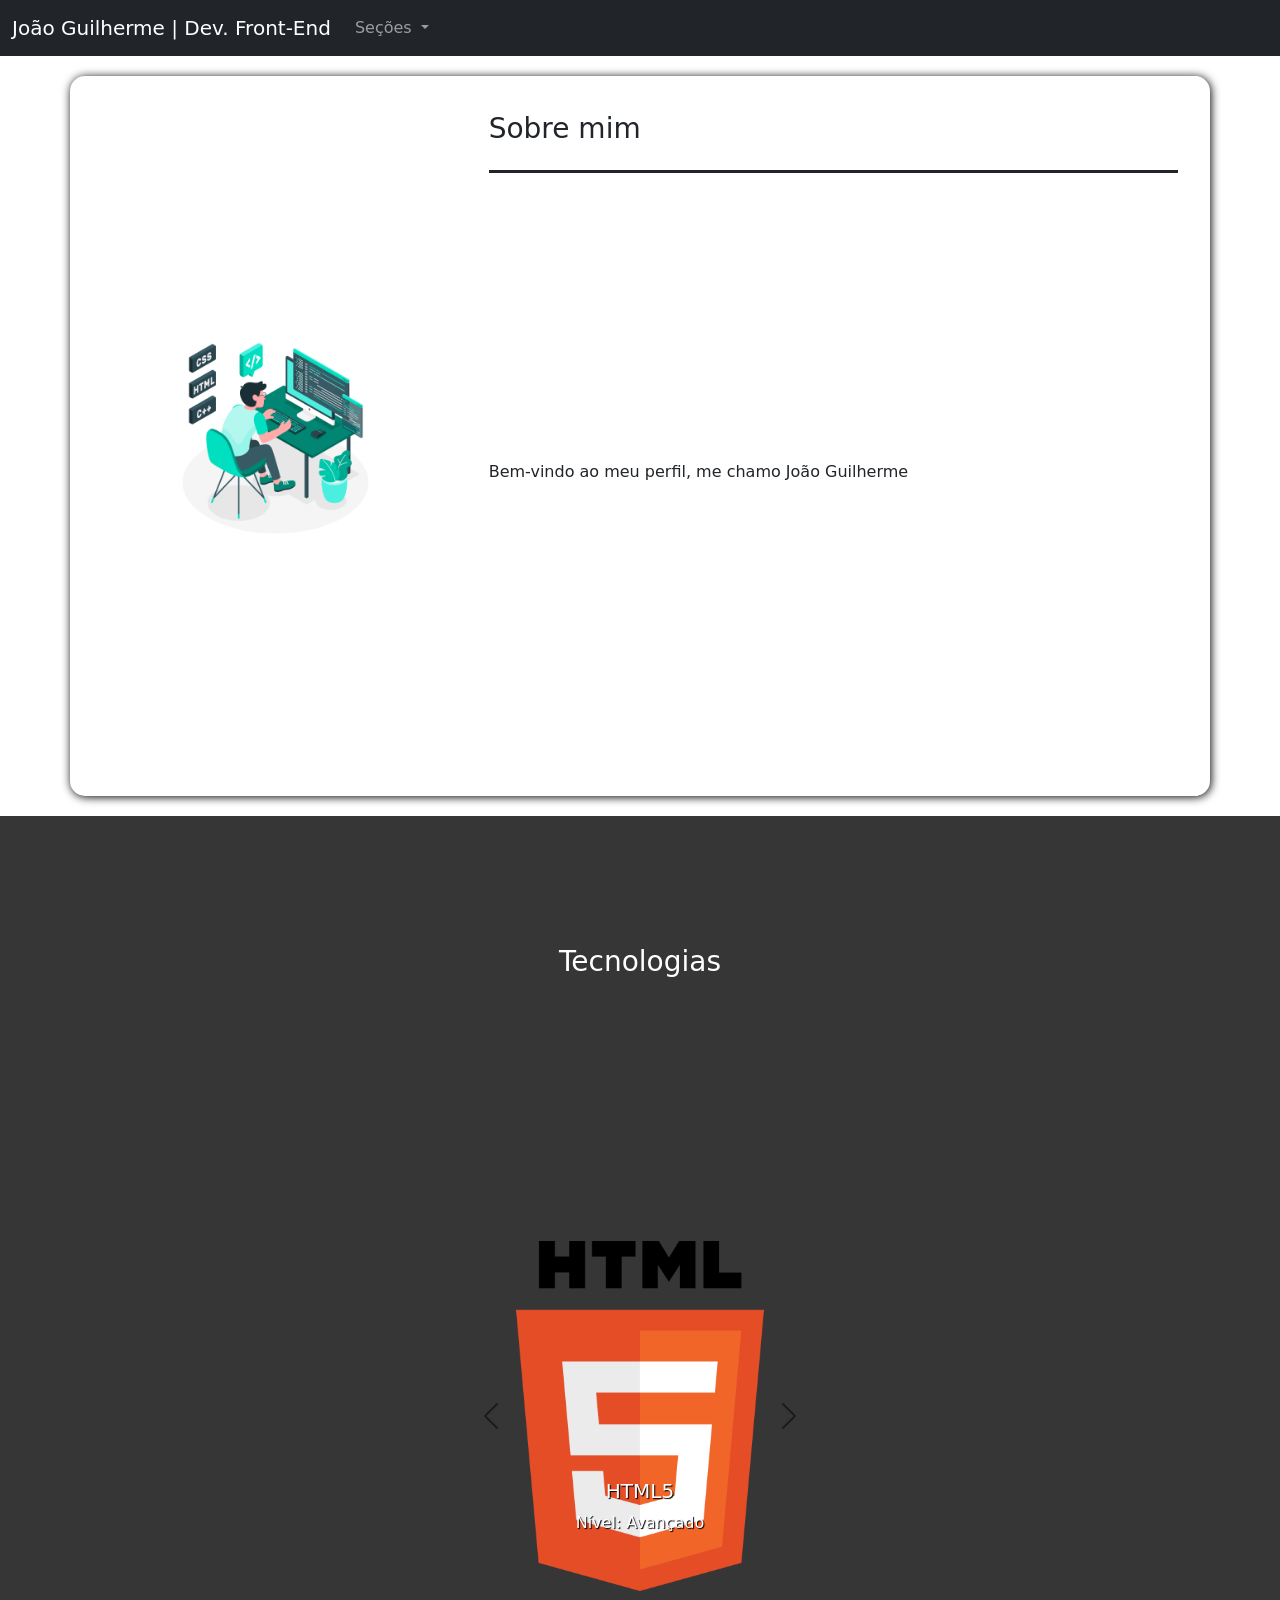
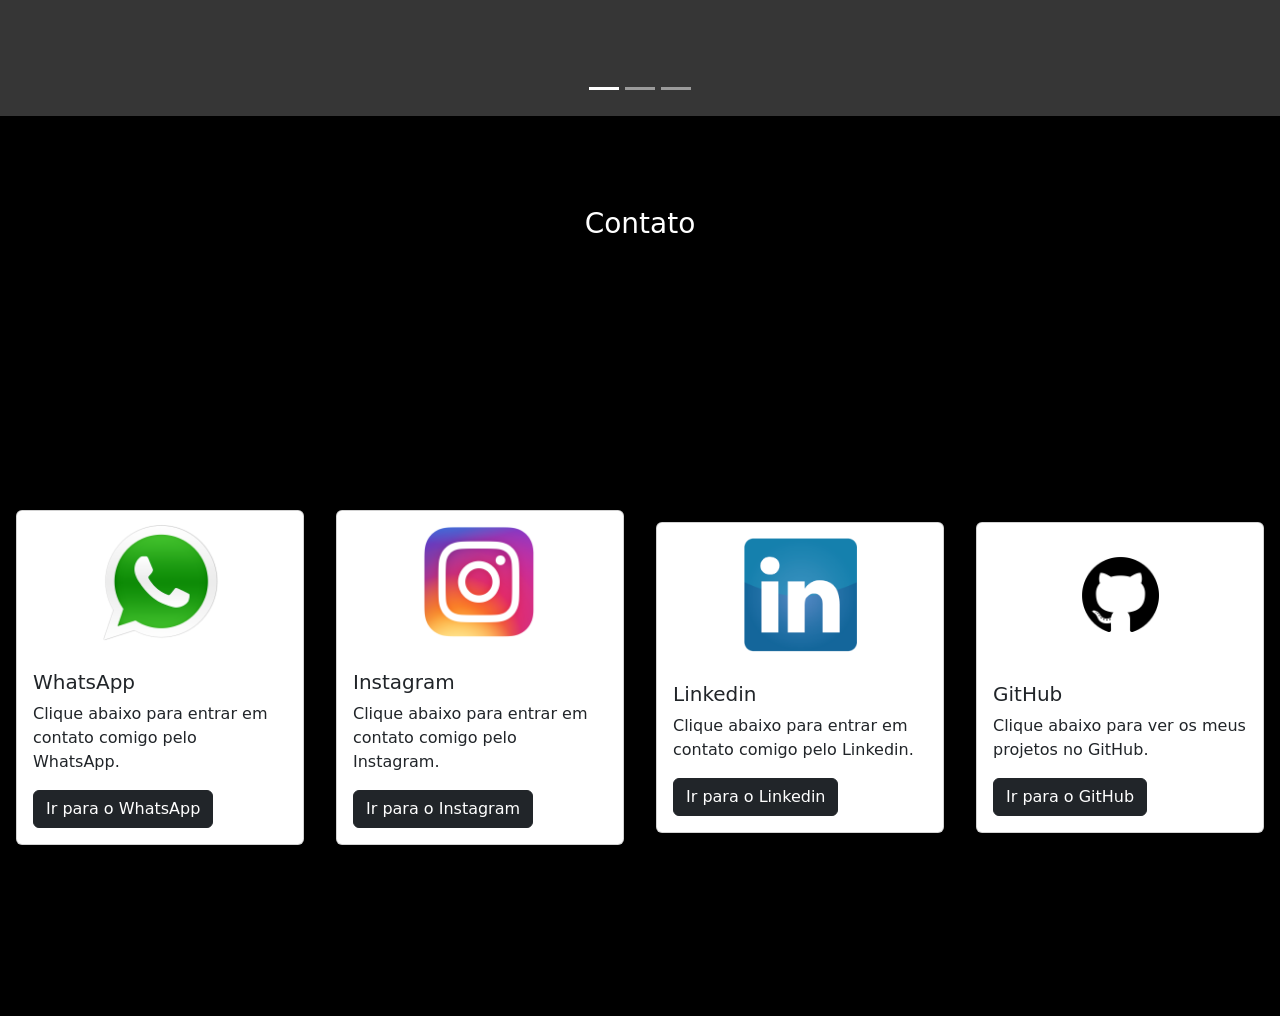
<file: index.html>
<!DOCTYPE html>
<html lang="pt-br">
<head>
    <meta charset="UTF-8">
    <meta http-equiv="X-UA-Compatible" content="IE=edge">
    <meta name="viewport" content="width=device-width, initial-scale=1.0">
    <link rel="stylesheet" href="style.css">
    <link href="https://cdn.jsdelivr.net/npm/bootstrap@5.0.2/dist/css/bootstrap.min.css" rel="stylesheet" integrity="sha384-EVSTQN3/azprG1Anm3QDgpJLIm9Nao0Yz1ztcQTwFspd3yD65VohhpuuCOmLASjC" crossorigin="anonymous">
    <title>João Guilherme</title>
</head>
<body>
      <div class="primeira_parte">
        <nav class="navbar navbar-expand-lg navbar-dark bg-dark">
          <div class="container-fluid">
            <a class="navbar-brand" href="#">João Guilherme | Dev. Front-End</a>
            <button class="navbar-toggler" type="button" data-bs-toggle="collapse" data-bs-target="#navbarNavDarkDropdown" aria-controls="navbarNavDarkDropdown" aria-expanded="false" aria-label="Toggle navigation">
              <span class="navbar-toggler-icon"></span>
            </button>
            <div class="collapse navbar-collapse" id="navbarNavDarkDropdown">
              <ul class="navbar-nav">
                <li class="nav-item dropdown">
                  <a class="nav-link dropdown-toggle" href="#" id="navbarDarkDropdownMenuLink" role="button" data-bs-toggle="dropdown" aria-expanded="false">
                    Seções
                  </a>
                  <ul class="dropdown-menu dropdown-menu-dark" aria-labelledby="navbarDarkDropdownMenuLink">
                    <li><a class="dropdown-item" href="#tecnologias">Tecnologias</a></li>
                    <li><a class="dropdown-item" href="#info">Contato</a></li>
                    <li><a class="dropdown-item" href="#">Projetos</a></li>
                  </ul>
                </li>
              </ul>
            </div>
          </div>
        </nav>
        <div class="container">
          <div class="foto">
            <img src="./img/3426526.jpg">
          </div>
          <div class="texto">
            <div class="titulo">
              <h3>Sobre mim</h3>
            </div>
            <div class="descricao">
              <p id="paragrafo">Bem-vindo ao meu perfil, me chamo João Guilherme, tenho 23 anos sou estudante de Análise e desenvolvimento de sistemas na Unifacs. Busco me desenvolver dia após dia para chegar a excelência e ajudar as pessoas, já que esse é o meu maior desejo "Ajudar as pessoas e poder mudar o mundo".</p>
            </div>
          </div>
        </div> 
      </div>
      
      <div id="tecnologias">
        <div class="cabecalho">
          <h3>Tecnologias</h3>
        </div>
        <div id="carouselExampleDark" class="carousel carousel-dark slide" data-bs-ride="carousel">
          <div class="carousel-indicators">
            <button type="button" data-bs-target="#carouselExampleDark" data-bs-slide-to="0" class="active" aria-current="true" aria-label="Slide 1" style="background-color: white;"></button>
            <button type="button" data-bs-target="#carouselExampleDark" data-bs-slide-to="1" aria-label="Slide 2" style="background-color: white;"></button>
            <button type="button" data-bs-target="#carouselExampleDark" data-bs-slide-to="2" aria-label="Slide 3" style="background-color: white;"></button>
          </div>
          <div class="carousel-inner">
            <div class="carousel-item active" data-bs-interval="10000">
              <div class="imagem-carrossel">
                <img src="./img/html.png" class="d-block w-100" alt="...">
              </div>
              <div class="carousel-caption d-none d-md-block">
                <h5>HTML5</h5>
                <p>Nível: Avançado</p>
              </div>
            </div>
            <div class="carousel-item" data-bs-interval="2000">
              <div class="imagem-carrossel">
                <img src="./img/css.png" class="d-block w-100" alt="...">
              </div>
              <div class="carousel-caption d-none d-md-block">
                <h5>CSS3</h5>
                <p>Nível: Avançado</p>
              </div>
            </div>
            <div class="carousel-item">
              <div class="imagem-carrossel">
                <img src="./img/js.png" class="d-block w-100" alt="...">
              </div>
              <div class="carousel-caption d-none d-md-block">
                <h5>JavaScript</h5>
                <p>Nível: Avançado</p>
              </div>
            </div>
          </div>
          <button class="carousel-control-prev" type="button" data-bs-target="#carouselExampleDark" data-bs-slide="prev">
            <span class="carousel-control-prev-icon" aria-hidden="true"></span>
            <span class="visually-hidden">Previous</span>
          </button>
          <button class="carousel-control-next" type="button" data-bs-target="#carouselExampleDark" data-bs-slide="next">
            <span class="carousel-control-next-icon" aria-hidden="true"></span>
            <span class="visually-hidden">Next</span>
          </button>
        </div>
      </div>

      <div id="info" class="informacoes">
        <div class="cabecalho2">
          <h3>Contato</h3>
        </div>
        <div class="cartoes">
          <div class="card" style="width: 18rem;">
              <img src="./img/whatsapp.png" class="card-img-top" alt="símbolo do whatsapp">
              <div class="card-body">
              <h5 class="card-title">WhatsApp</h5>
              <p class="card-text">Clique abaixo para entrar em contato comigo pelo WhatsApp.</p>
              <a href="#" class="btn btn-primary">Ir para o WhatsApp</a>
              </div>
          </div>
          <div class="card" style="width: 18rem;">
              <img src="./img/instagram.png" class="card-img-top" alt="símbolo do instagram">
              <div class="card-body">
              <h5 class="card-title">Instagram</h5>
              <p class="card-text">Clique abaixo para entrar em contato comigo pelo Instagram.</p>
              <a href="https://www.instagram.com/jotaguiga/" target="_blank" class="btn btn-primary">Ir para o Instagram</a>
              </div>
          </div>
          <div class="card" style="width: 18rem;">
              <img src="./img/linkedin.png" class="card-img-top" alt="símbolo do linkedin">
              <div class="card-body">
              <h5 class="card-title">Linkedin</h5>
              <p class="card-text">Clique abaixo para entrar em contato comigo pelo Linkedin.</p>
              <a href="https://www.linkedin.com/in/joaoguilhermeoliveira/" target="_blank" class="btn btn-primary">Ir para o Linkedin</a>
              </div>
          </div>
          <div class="card" style="width: 18rem;">
              <img src="./img/github.png" class="card-img-top" alt="símbolo do github">
              <div class="card-body">
              <h5 class="card-title">GitHub</h5>
              <p class="card-text">Clique abaixo para ver os meus projetos no GitHub.</p>
              <a href="https://github.com/jotaguiga" target="_blank" class="btn btn-primary">Ir para o GitHub</a>
              </div>
          </div>
        </div>
      </div>

      <script src="https://cdn.jsdelivr.net/npm/bootstrap@5.0.2/dist/js/bootstrap.bundle.min.js" integrity="sha384-MrcW6ZMFYlzcLA8Nl+NtUVF0sA7MsXsP1UyJoMp4YLEuNSfAP+JcXn/tWtIaxVXM" crossorigin="anonymous"></script>
      <script src="script.js"></script>
</body>
</html>
</file>
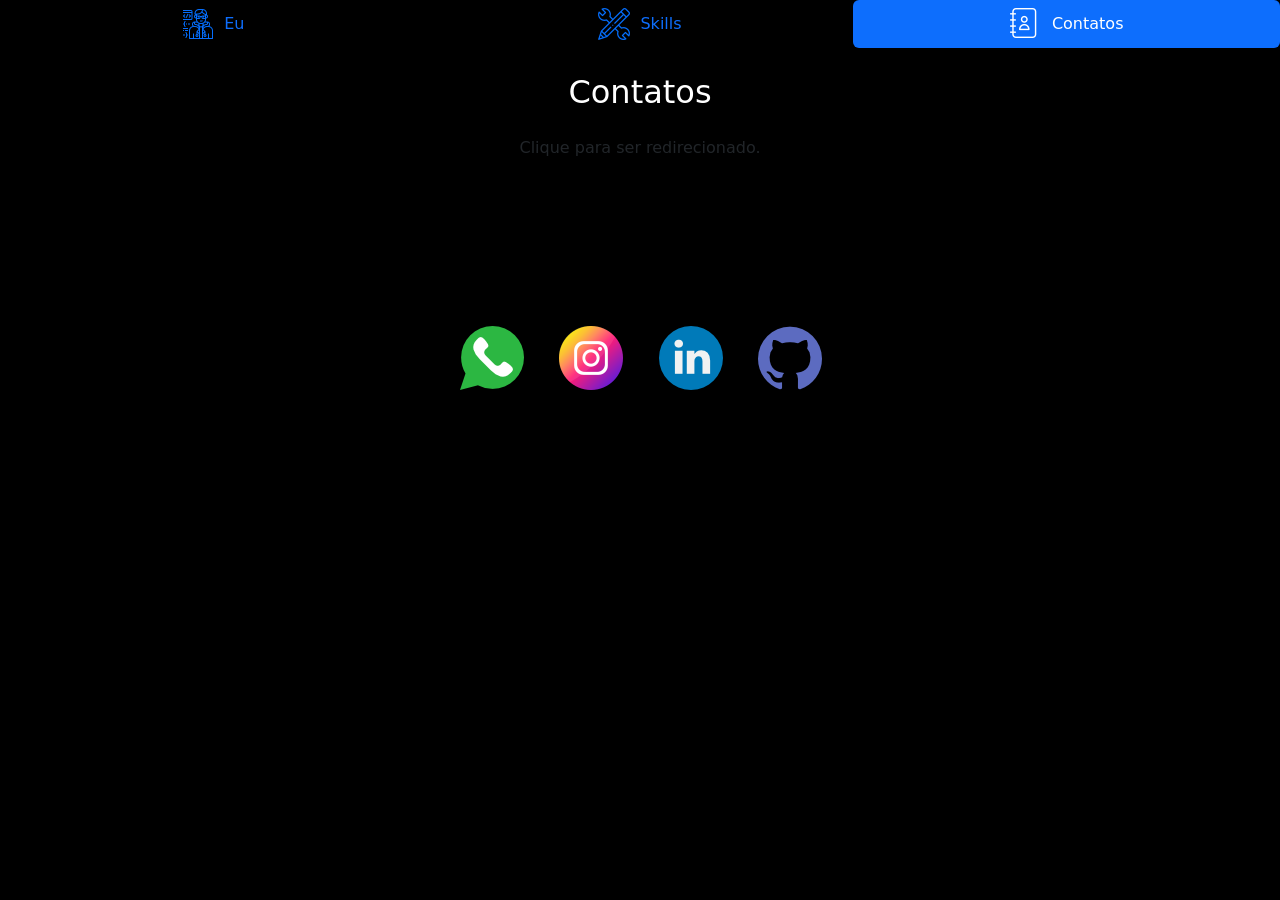
<file: contato.html>
<!DOCTYPE html>
<html lang="pt-br">
    <head>
        <meta charset="UTF-8">
        <meta http-equiv="X-UA-Compatible" content="IE=edge">
        <meta name="viewport" content="width=device-width, initial-scale=1.0">
        <link href="https://cdn.jsdelivr.net/npm/bootstrap@5.1.3/dist/css/bootstrap.min.css" rel="stylesheet" integrity="sha384-1BmE4kWBq78iYhFldvKuhfTAU6auU8tT94WrHftjDbrCEXSU1oBoqyl2QvZ6jIW3" crossorigin="anonymous">
        <link rel="stylesheet" href="style3.css">
        <link rel="shortcut icon" type="imagex/png" href="computador.ico">
        <title>Dev | João Guilherme</title>
    </head>
    <body>
        <div id="menu">
            <ul class="nav nav-pills nav-fill">
                <li class="nav-item">
                  <a class="nav-link" aria-current="page" href="index.html"><img id="eu" src="eu1.png">Eu</a>
                </li>
                <li class="nav-item">
                  <a class="nav-link" href="habilidades.html"><img id="skill" src="skill1.png">Skills</a>
                </li>
                <li class="nav-item">
                  <a class="nav-link active" href="contato.html"><img id="contato" src="contato.png">Contatos</a>
                </li>
            </ul>
        </div>

        <div id="conteudo">
            <h2>Contatos</h2>
            <p>Clique para ser redirecionado.</p>
            <ul>
                <li><a href="https://api.whatsapp.com/send?phone=5571987078946"><img src="whatsapp.png"></a></li>
                <li><a href="https://www.instagram.com/jotaguiga/"><img src="instagram.png"></a></li>
                <li><a href="https://www.linkedin.com/in/joaoguilhermeoliveira/"><img src="linkedin.png"></a></li>
                <li><a href="https://github.com/jotaguiga"><img src="github.png"></a></li>
            </ul>

        </div>

    </body>
</html>
</file>
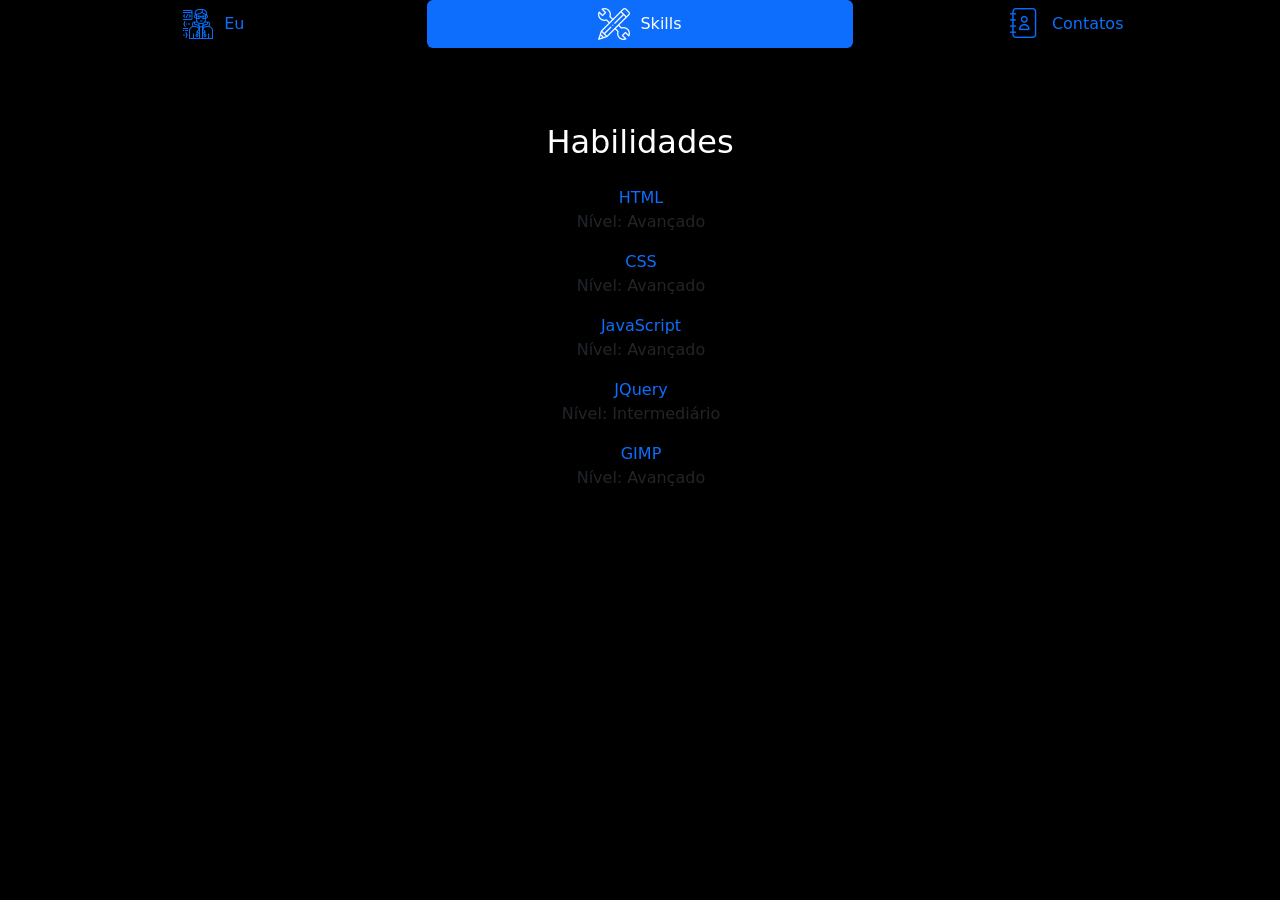
<file: habilidades.html>
<!DOCTYPE html>
<html lang="pt-br">
    <head>
        <meta charset="UTF-8">
        <meta http-equiv="X-UA-Compatible" content="IE=edge">
        <meta name="viewport" content="width=device-width, initial-scale=1.0">
        <link href="https://cdn.jsdelivr.net/npm/bootstrap@5.1.3/dist/css/bootstrap.min.css" rel="stylesheet" integrity="sha384-1BmE4kWBq78iYhFldvKuhfTAU6auU8tT94WrHftjDbrCEXSU1oBoqyl2QvZ6jIW3" crossorigin="anonymous">
        <link rel="stylesheet" href="style2.css">
        <link rel="shortcut icon" type="imagex/png" href="computador.ico">
        <title>Dev | João Guilherme</title>
    </head>
    <body>
        <div id="menu">
            <ul class="nav nav-pills nav-fill">
                <li class="nav-item">
                  <a class="nav-link" aria-current="page" href="index.html"><img id="eu" src="eu1.png">Eu</a>
                </li>
                <li class="nav-item">
                  <a class="nav-link active" href="habilidades.html"><img id="skill" src="skill.png">Skills</a>
                </li>
                <li class="nav-item">
                  <a class="nav-link" href="contato.html"><img id="contato" src="contato1.png">Contatos</a>
                </li>
            </ul>
        </div>

        <div id="conteudo">
            <h2>Habilidades</h2>
            
            <ul>
                <li>HTML</li>
                <p id="html">Nível: Avançado</p>
                <li>CSS</li>
                <p id="html">Nível: Avançado</p>
                <li>JavaScript</li>
                <p id="html">Nível: Avançado</p>
                <li>JQuery</li>
                <p id="html">Nível: Intermediário</p>
                <li>GIMP</li>
                <p id="html">Nível: Avançado</p>
            </ul>

        </div>

    </body>
</html>
</file>
<file: style.css>
*{
    margin: 0px;
    padding: 0px;
}

body{
    min-width: 415px;
}


.container{
    margin-top: 20px;
    width: 100%!important;
    display: flex;
    height: 80vh;
    width: 100%;
    box-shadow: 1px 1px 10px black;
    border-radius: 15px;
}

.foto{
    flex: 1;
    border: 1px solid white;
    border-radius: 15px 0px 0px 15px;
    display: flex;
    justify-content: center;
    align-items: center;
    padding: 20px;
    background-color: white;
}

.foto img{
    width: 60%;
    min-width: 150px;
    max-width: 300px;
    max-height: 60%;
    animation: imagem 3.5s ease infinite
}

.texto{
    flex: 2;
    display: flex;
    flex-direction: column;
    padding: 20px;
    background-color: white;
}

.titulo{
    flex: 1;
    border-bottom: 3px solid #212529!important;
    display: flex;
    align-items: center;
    width: 100%;
}

.descricao{
    flex: 8;
    padding-top: 10px;
    display: flex;
    align-items: center;
}

#tecnologias{
    display: flex;
    flex-direction: column;
    justify-content: center;
    align-items: center;
    margin: 20px 0px 0px 0px;
    height: 100vh;
    background-color: #363636;
    color: white!important;
}

.cabecalho{
    flex: 1;
    width: 100%;
    display: flex;
    justify-content: center;
    align-items: center;
}

#carouselExampleDark{
    flex: 2;
    width:50%!important;
    max-width: 350px;
    height: 50%;
    display: flex;
    align-items: center;
}

.imagem-carrossel{
    display: flex;
    justify-content: center;
    align-items: center;
}

.d-md-block{
    color: white!important;
    text-shadow: 1px 1px 1px black;
}

.informacoes{
    display: flex;
    justify-content: center;
    align-items: center;
    flex-wrap: wrap;
    margin: auto;
    height: 100vh;
    background-color: #000000;
}

.cartoes{
    display: flex;
    width: 100%;
    height: 55%;
    flex-wrap: wrap;
    justify-content: space-around;
}

.card{
    display: flex;
    margin: auto;
}

.card img{
    width: 50%;
    padding: 10px;
    margin: auto;
}

.btn-primary{
    background-color: #212529!important;
    border: 1px solid #212529!important;
}

.cabecalho2{
    color: white!important;
}

@media (max-width:1074px){

    .container{
        height: auto;
        flex-direction: column;
    }

    .foto{
        border-radius: 15px 15px 0px 0px;
    }

    .foto img{
        animation: none;
    }

    .texto{
        border-radius: 0px 0px 15px 15px;
    }

    .informacoes{
        height: auto;
    }

    .card{
        margin: 20px;
    }
}

@keyframes imagem{
    from{width: 60%;}
    50%{width: 80%;}
    to{width: 60%;}
}
</file>
<file: style3.css>
*{
    margin: 0px;
    padding: 0px;
}

body{
    background: black;
}

#menu ul{
    text-align: center;
}

#menu li {
    width: 30px;
}

#menu li a{
    text-align: center;
}

#eu{
    margin-right: 10px;
}

#skill{
    margin-right: 10px;
}

#contato{
    margin-right: 10px;
}

#conteudo{
    width: 75%;
    text-align: center;
    margin: auto auto auto auto;
}

#conteudo h2{
    margin: 25px;
    text-align: center;
    color: white;
}

#conteudo ul{
    list-style: none;
    text-align: center;
    margin: 0px auto;
}

#conteudo li{
    margin-top: 150px;
    margin-right: 30px;
    color: #0d6efd;
    text-align: center;
    display: inline-block;
 
}

@media(max-width: 600px) {
    #conteudo li{
        margin-top: 20px;
        margin-right: 30px;
        color: #0d6efd;
        text-align: center;
        display: block;
     
    }
  }
</file>
<file: style2.css>
*{
    margin: 0px;
    padding: 0px;
}

body{
    background: black;
}

#menu ul{
    text-align: center;
}

#menu li {
    width: 30px;
}

#menu li a{
    text-align: center;
}

#eu{
    margin-right: 10px;
}

#skill{
    margin-right: 10px;
}

#contato{
    margin-right: 10px;
}

#conteudo{

    width: 75%;
    text-align: center;
    margin: 75px auto auto auto;
}

#conteudo h2{

    margin: 25px;
    text-align: center;
    color: white;
}


#conteudo ul{
    list-style: none;
    justify-content: center;
}

#conteudo li{
    margin-right: 30px;
    color: #0d6efd;
    text-align: center;
}

p{

    margin-right: 30px;
}

#conteudo li:hover{
    color: grey;
    font-style: italic;
}

@media(max-width: 600px) {
    #conteudo{

        width: 75%;
        text-align: center;
        margin: auto auto auto auto;
    }
  }
</file>
